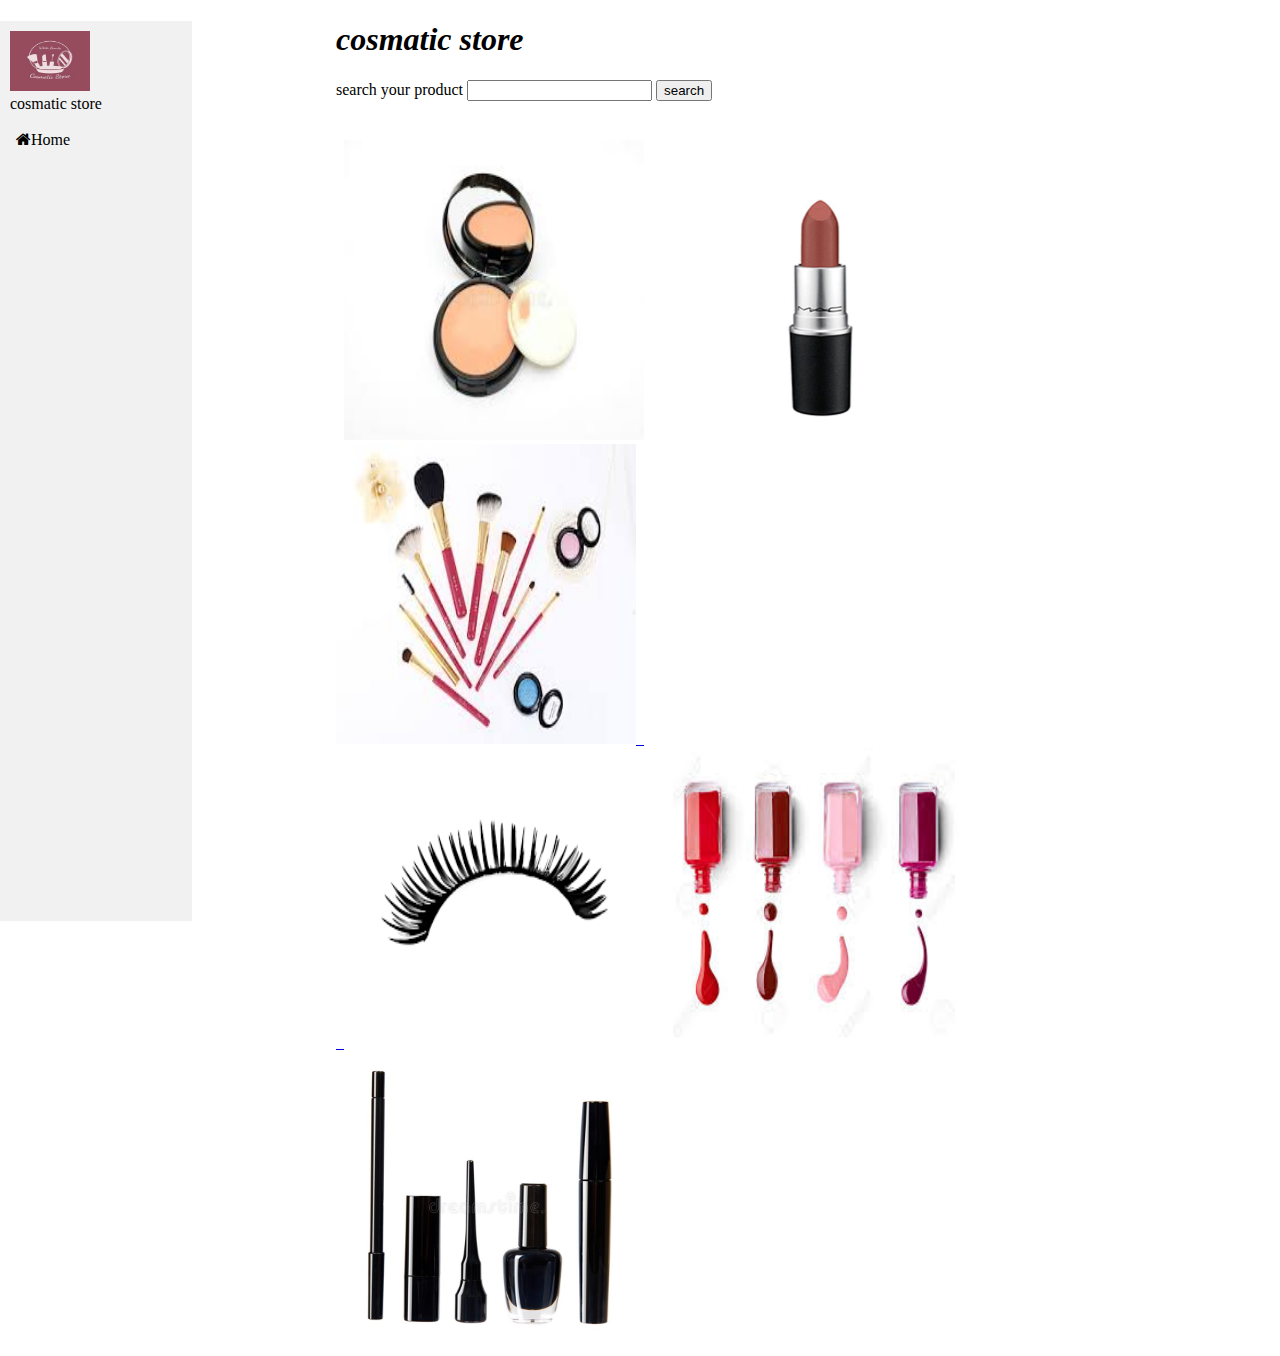
<file: index.html>
<!DOCTYPE html>
<html>
<head>
<title>index</title>
<link rel="stylesheet" href="index.css">
<link rel="stylesheet" href="https://stackpath.bootstrapcdn.com/font-awesome/4.7.0/css/font-awesome.min.css">

<script src="script.js"></script>
</head>
<body>
    
<div>
<ul>
<li class="logo"><centre><img src="logo.jpg" alt="logo" width="80px" height="60px"><figcaption>cosmatic store</figcaption> </li>
<li class="active"> <a href="#"><i class="fa fa-home" aria-hidden="true"></i>Home</a> </li>

</ul>
</div>

<div style="margin-left:25%;padding:0px 16px;height:1000px;">
    <h1>cosmatic store</h1>
<form  class="myform">
<label>search your product</label>
<input type="text" id="product_name">
<button type ="search" onclick="redirect();return false;">search</button>
</form>


</br>

<centre><h1>
    
   </h1></centre>
   &nbsp;  <a href="compact.html"><left><img src="compact.jpg" height="300" width="300"></left></a> &nbsp;
   &nbsp;  <a href="lipstick.html"><right><img src ="lipstick.jpeg" height="300" width="300"></right></a> &nbsp;
   &nbsp;  <a href="brush.html"><left><img src="brush.jpg" height="300" width="300"></left> &nbsp; <br>
   &nbsp;  <right><a href="eyelash.html"><img src="eyelash.png" height="300" width="300"></a></right> &nbsp;
   &nbsp;   <a href="nail.html" > <img src="nail.jpg" height="300" width="300"></a> &nbsp;
   &nbsp;    <a href="liner.html">    <img src="liner.jpg" height="300" width="300"></a> &nbsp;

  
            </div>
        </div>
</body> 
</html>
</file>
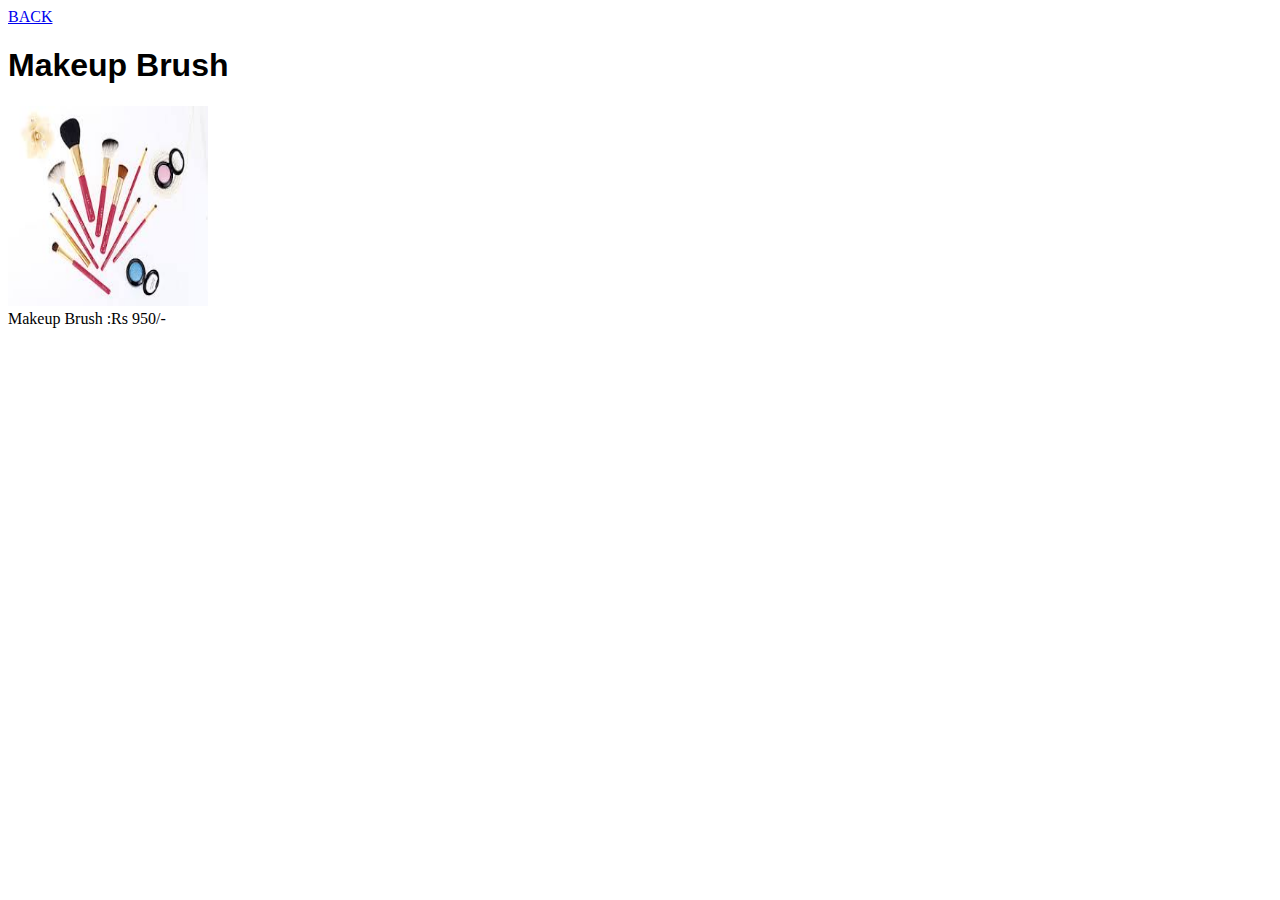
<file: brush.html>
<!DOCTYPE html>
<html>
    <head>
        <title></title>
    </head>
    <body>
        <centre>
            <a href="index.html">BACK</a>   
         <h1 style="font-family:'Gill Sans', 'Gill Sans MT', Calibri, 'Trebuchet MS', sans-serif">Makeup Brush</h1>
         <img src="brush.jpg" alt="nailpolish" width="200px" height="200px">
         <figcaption> Makeup Brush :Rs 950/-</figcaption>
         <p></p>
        </centre>
    

    </body>
</html>
</file>
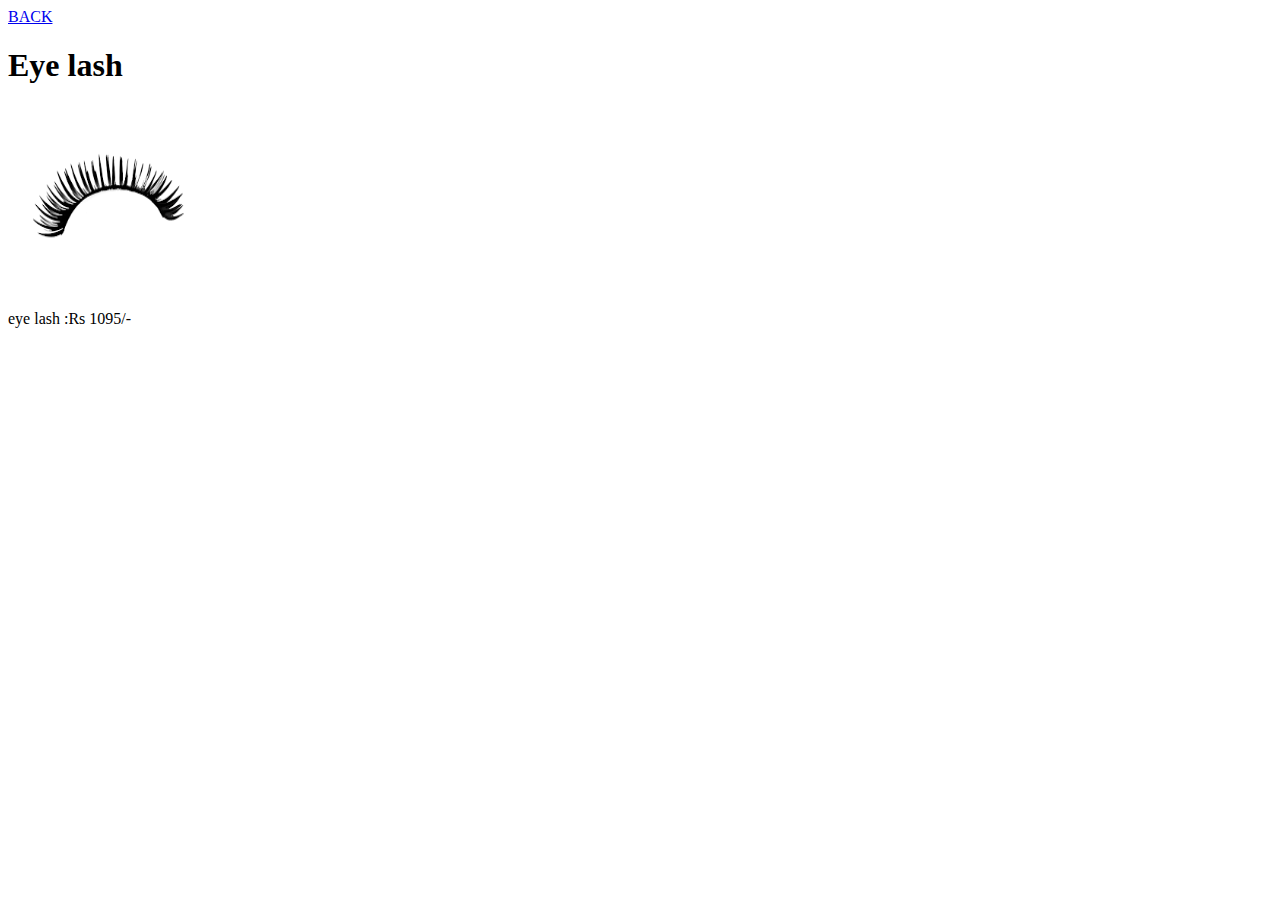
<file: eyelash.html>
<!DOCTYPE html>
<html>
    <head>
        <title></title>
    </head>
    <body>
        <centre>   
            <a href="index.html">BACK</a>
         <h1>Eye lash</h1>
         <img src="eyelash.png" alt="nailpolish" width="200px" height="200px">
         <figcaption> eye lash :Rs 1095/-</figcaption>
         <p></p>
        </centre>
    

    </body>
</html>
</file>
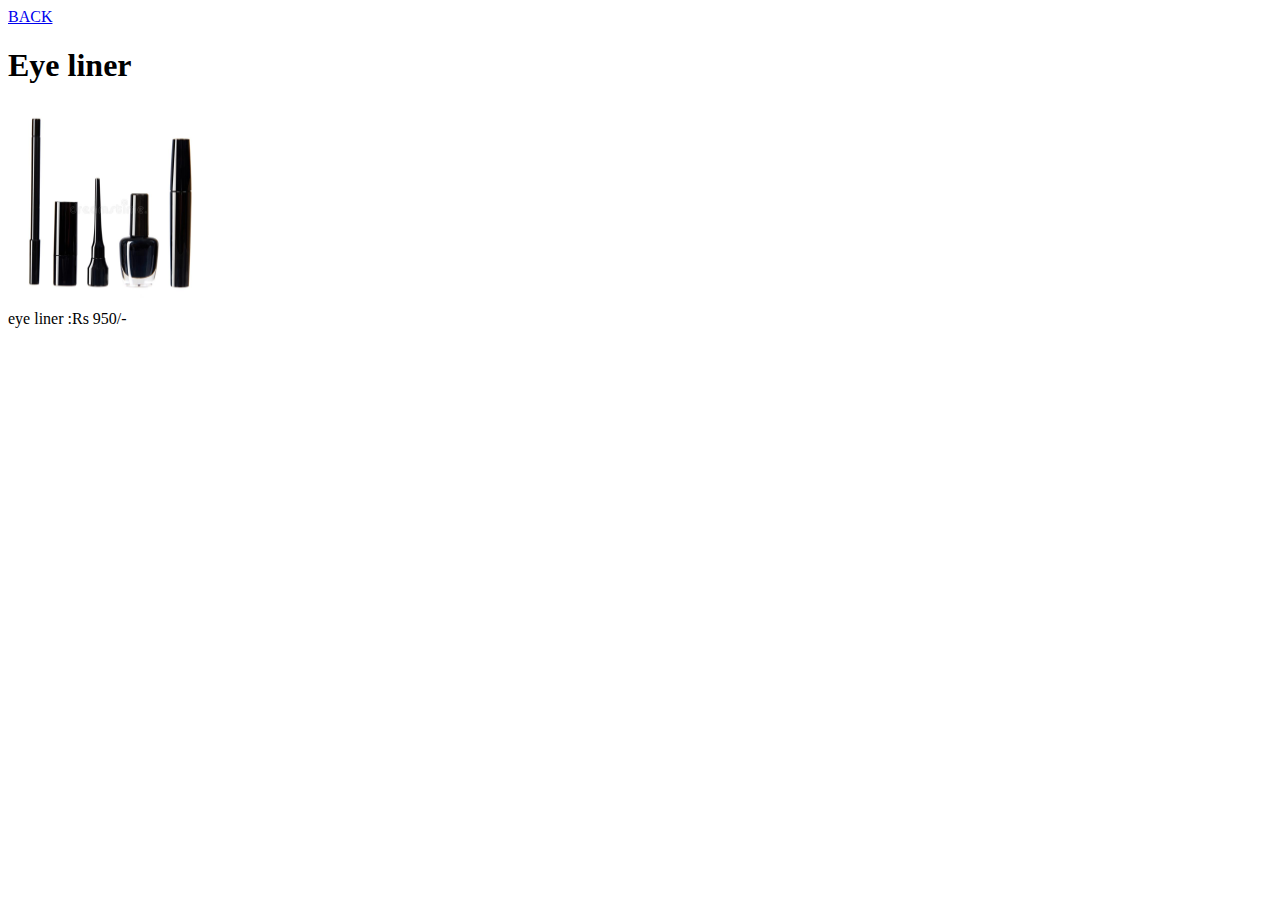
<file: liner.html>
<!DOCTYPE html>
<html>
    <head>
        <title></title>
    </head>
    <body>
        <centre>  
            <a href="index.html">BACK</a> 
         <h1>Eye liner</h1>
         <img src="liner.jpg" alt="nailpolish" width="200px" height="200px">
         <figcaption> eye liner :Rs 950/-</figcaption>
         <p></p>
        </centre>
    

    </body>
</html>
</file>
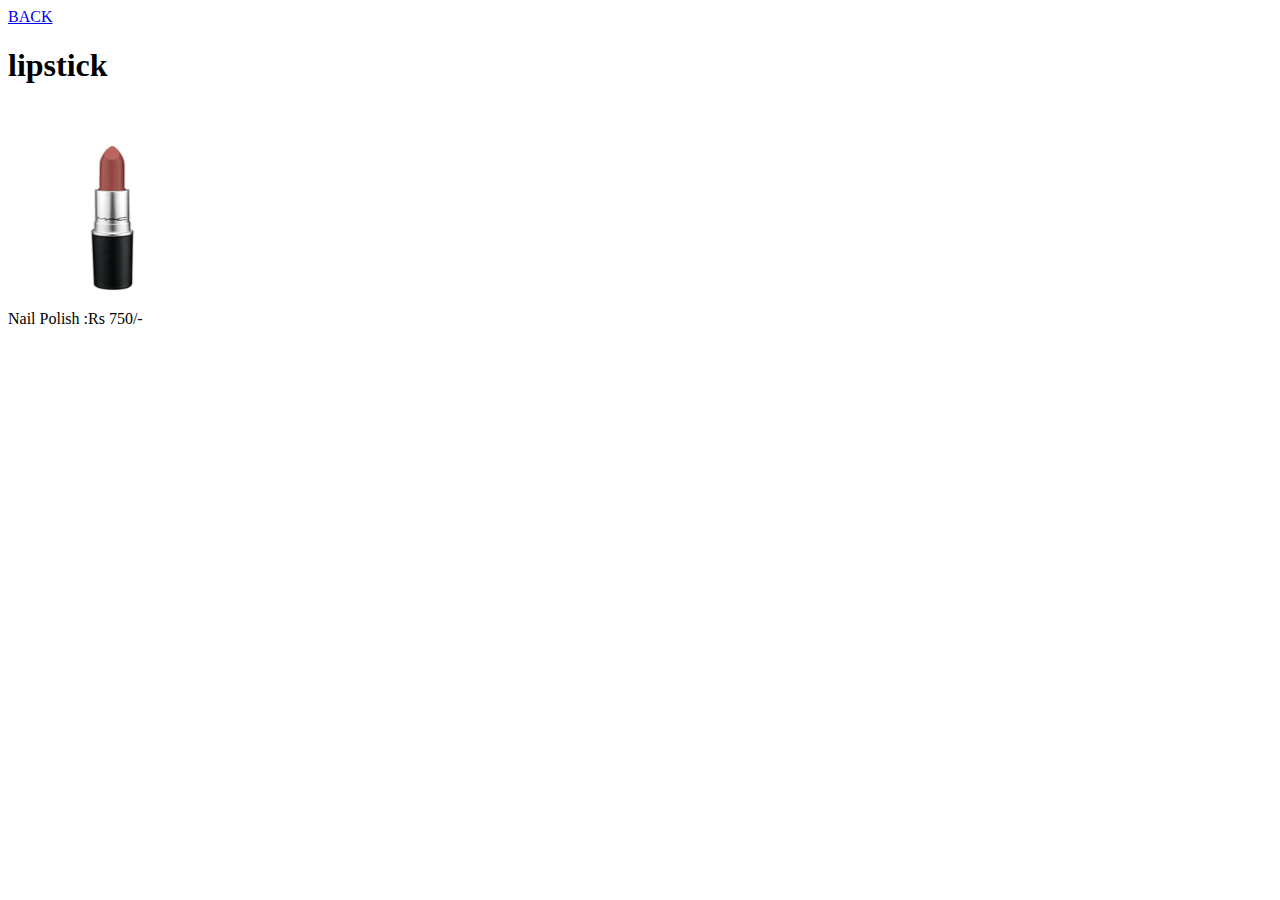
<file: lipstick.html>
<!DOCTYPE html>
<html>
    <head>
        <title></title>
    </head>
    <body>
        <centre>   
            <a href="index.html">BACK</a>
         <h1>lipstick</h1>
         <img src="lipstick.jpeg" alt="nailpolish" width="200px" height="200px">
         <figcaption> Nail Polish :Rs 750/-</figcaption>
         <p></p>
        </centre>
    

    </body>
</html>
</file>
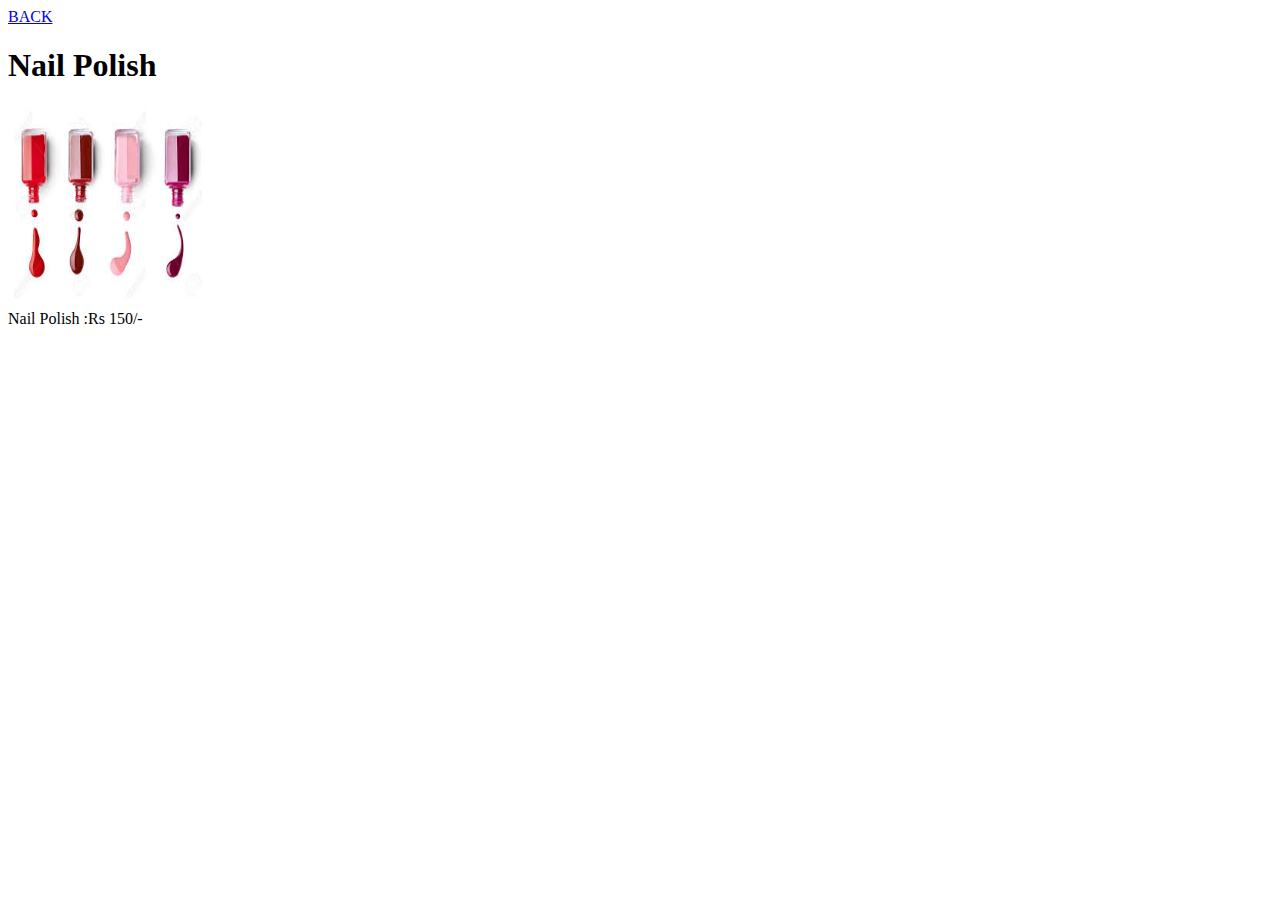
<file: nail.html>
<!DOCTYPE html>
<html>
    <head>
        <title></title>
    </head>
    <body>
        <centre>   
            <a href="index.html">BACK</a>
         <h1>Nail Polish</h1>
         <img src="nail.jpg" alt="nailpolish" width="200px" height="200px">
         <figcaption> Nail Polish :Rs 150/-</figcaption>
         <p></p>
        </centre>
    

    </body>
</html>
</file>
<file: index.css>
body {
  margin: 0;
  padding:0;
}

ul {
  list-style-type: none;
  margin: 0;
  padding: 0;
  width: 15%;
  background-color: #f1f1f1;
  position: fixed;
  height: 100%;
  overflow: auto;
}

li a {
  display: block;
  color: #000;
  padding: 8px 16px;
  text-decoration: none;
}

li a.active {
  background-color: #04AA6D;
  color: white;
}

li a:hover:not(.active) {
  background-color: #555;
  color: white;
}
.myform{
  align-content: center;
  
}

.logo{
  margin: 10px;
}

h1{
  font-style: oblique;
}
</file>
